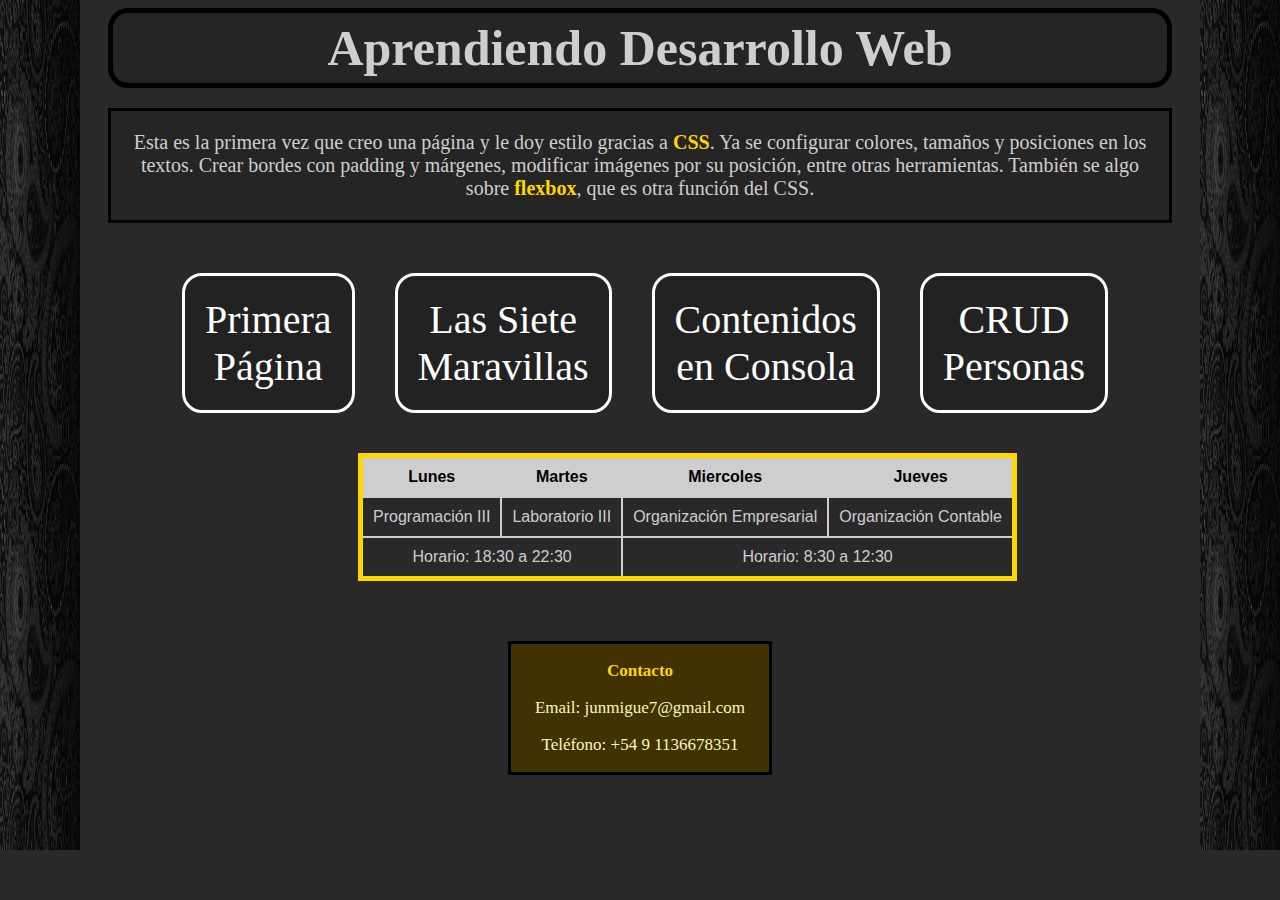
<file: index.html>
<!DOCTYPE html>
<html lang="es">
  <head>
    <meta charset="UTF-8" />
    <meta name="viewport" content="width=device-width, initial-scale=1.0" />
    <title>Página principal</title>
    <link rel="stylesheet" href="./css/style.css"/>
    <link rel="shortcut icon" href="./img/home.jpg" type="image/x-icon">
  </head>
  <body>
    <img class="patron1" src="img/patron.jpg" alt="patron" />
    <img class="patron2" src="img/patron.jpg" alt="patron" />
    <header>
      <h1>Aprendiendo Desarrollo Web</h1>
    </header>
    <main>
      <p class="primerP">
        Esta es la primera vez que creo una página y le doy estilo gracias a
        <span class="destacar">CSS</span>. Ya se configurar colores, tamaños y
        posiciones en los textos. Crear bordes con padding y márgenes, modificar
        imágenes por su posición, entre otras herramientas. También se algo
        sobre <span class="destacar">flexbox</span>, que es otra función del
        CSS.
      </p>
      <nav class="flexbox">
        <a class="enlace" href="pag1.html">Primera<br />Página</a>
        <a class="enlace" href="maravillas.html">Las Siete<br />Maravillas</a>
        <a class="enlace" href="contenidos.html">Contenidos<br>en Consola</a>
        <a class="enlace" href="crudPersonas.html">CRUD<br>Personas</a>

      </nav>
      <section>
        <table>
          <thead>
            <tr>
              <th>Lunes</th>
              <th>Martes</th>
              <th>Miercoles</th>
              <th>Jueves</th>
            </tr>
          </thead>
          <tbody>
            <tr>
              <td>Programación III</td>
              <td>Laboratorio III</td>
              <td>Organización Empresarial</td>
              <td>Organización Contable</td>
            </tr>
          </tbody>
          <tfoot>
            <tr>
              <td colspan="2">Horario: 18:30 a 22:30</td>
              <td colspan="2">Horario: 8:30 a 12:30</td>
            </tr>
          </tfoot>
        </table>
      </section>
    </main>
    <footer class="contacto">
      <p class="destacar">Contacto</p>
      <p>Email: junmigue7@gmail.com</p>
      <p>Teléfono: +54 9 1136678351</p>
    </footer>
  </body>
</html>
</file>
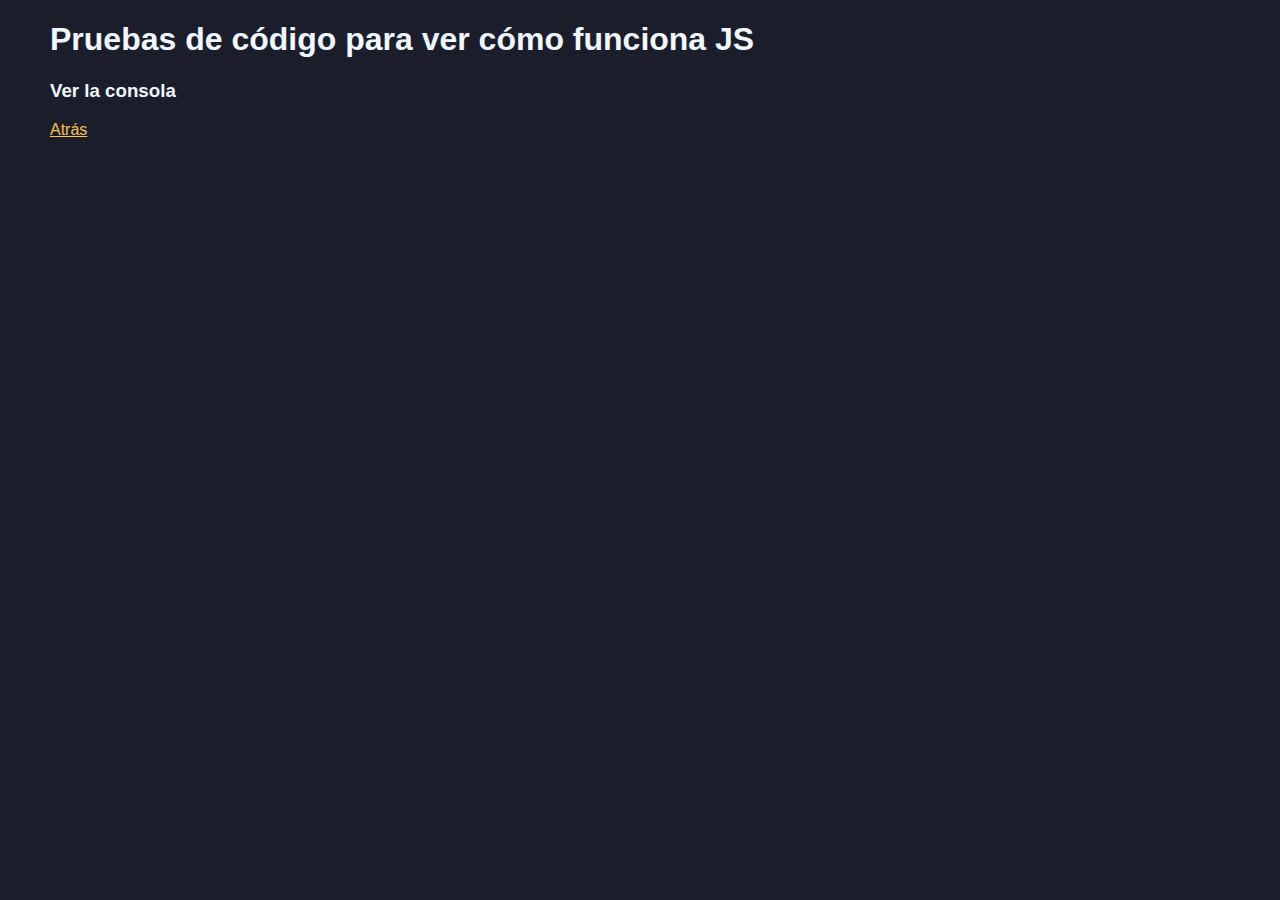
<file: arrays.html>
<!DOCTYPE html>
<html lang="es">
<head>
    <meta charset="UTF-8">
    <meta name="viewport" content="width=device-width, initial-scale=1.0">
    <title>Arrays</title>
    <link rel="shortcut icon" href="./img/js.ico" type="image/x-icon">
    <script src="./js2/arrays.js"></script>
    <link rel="stylesheet" href="./css/estilosPaginas.css">
</head>
<body>
    <h1>Pruebas de código para ver cómo funciona JS</h1>
    <h3>Ver la consola</h3>
    <a href="./contenidos.html">Atrás</a> <br> <br>
</body>
</html>
</file>
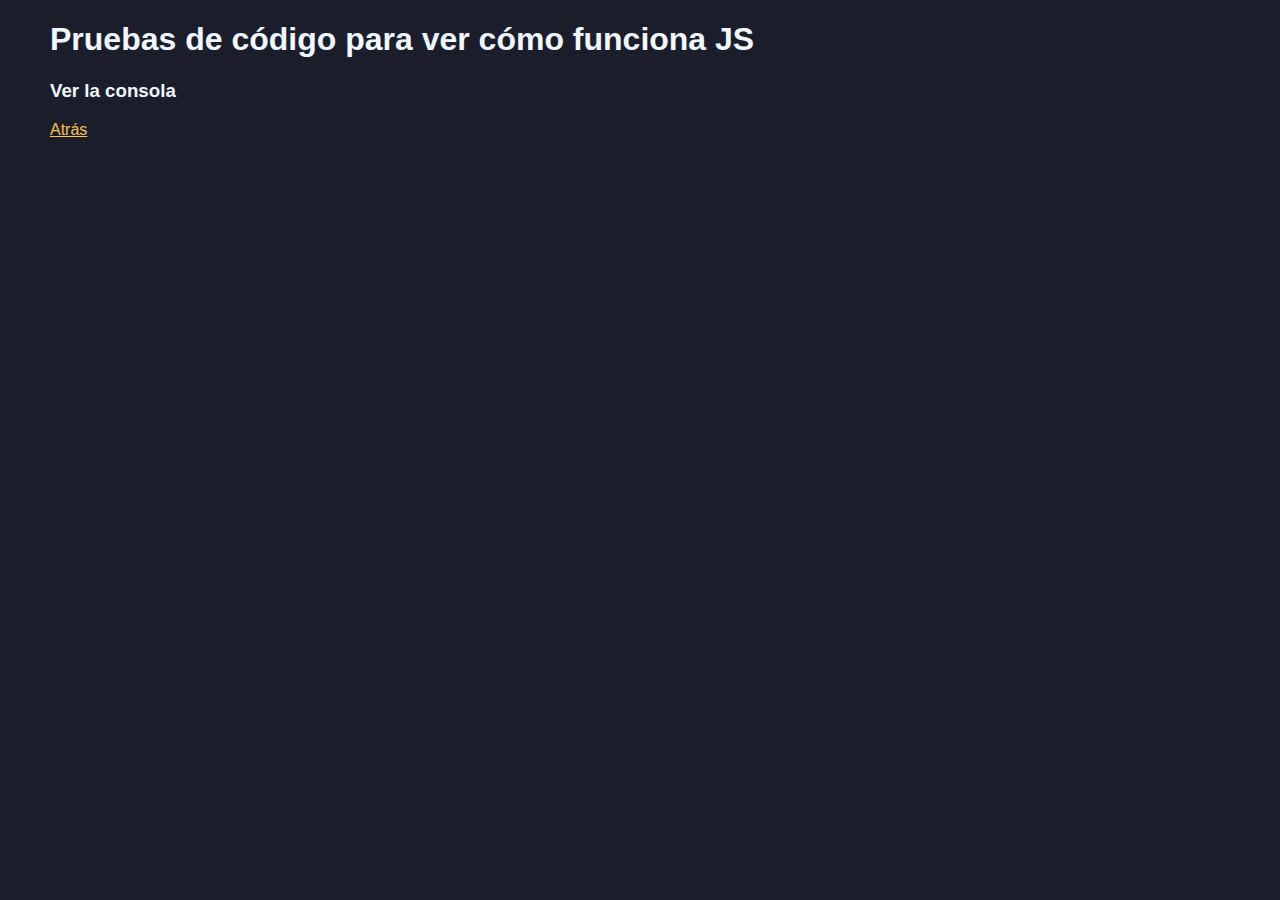
<file: clases.html>
<!DOCTYPE html>
<html lang="es">
<head>
    <meta charset="UTF-8">
    <meta name="viewport" content="width=device-width, initial-scale=1.0">
    <title>Clases</title>
    <link rel="shortcut icon" href="./img/js.ico" type="image/x-icon">
    <script src="./js2/clases.js"></script>
    <link rel="stylesheet" href="./css/estilosPaginas.css">
</head>
<body>
    <h1>Pruebas de código para ver cómo funciona JS</h1>
    <h3>Ver la consola</h3>
    <a href="./contenidos.html">Atrás</a> <br> <br>
</body>
</html>
</file>
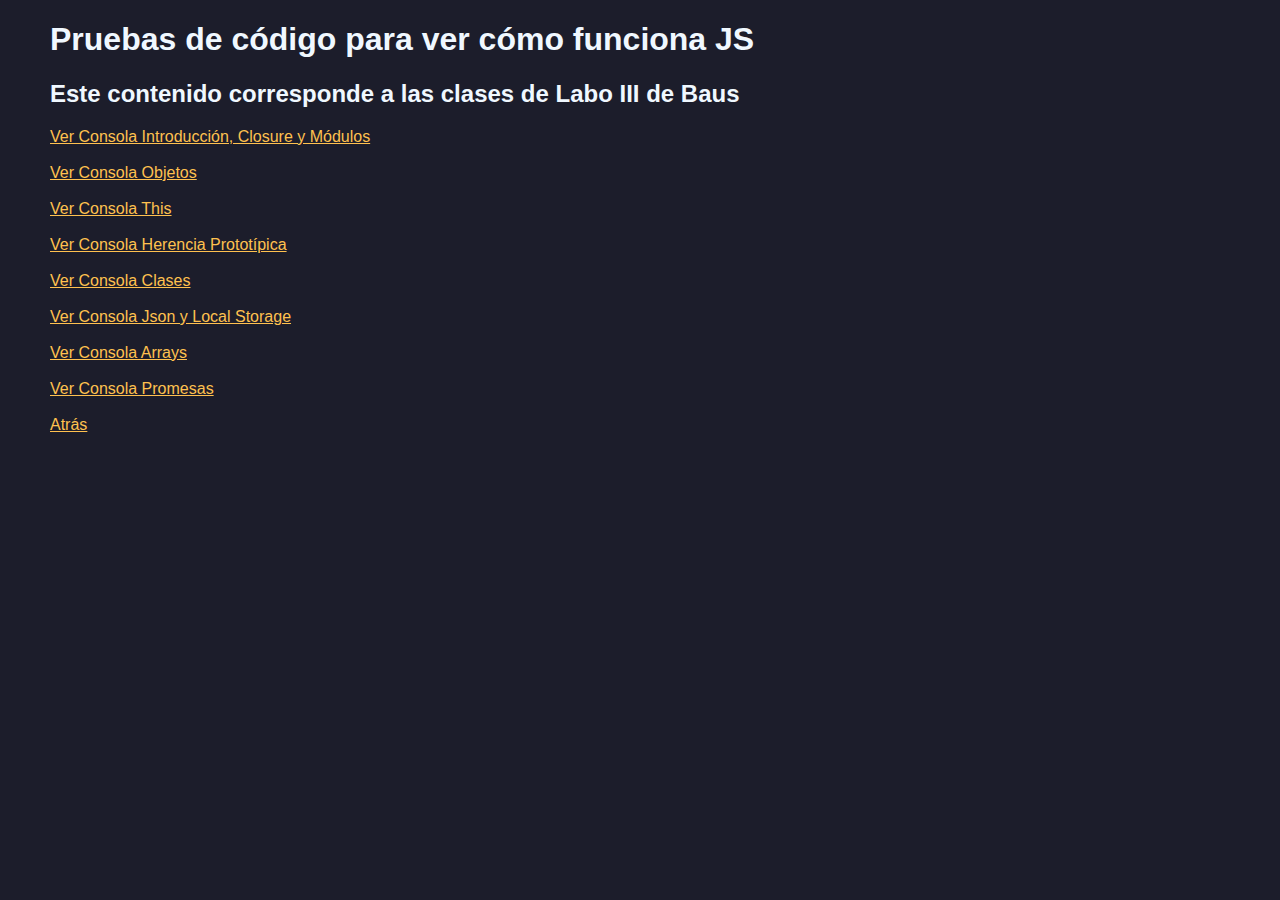
<file: contenidos.html>
<!DOCTYPE html>
<html lang="es">
<head>
    <meta charset="UTF-8">
    <meta name="viewport" content="width=device-width, initial-scale=1.0">
    <title>Contenidos</title>
    <link rel="shortcut icon" href="./img/js.ico" type="image/x-icon">
    <link rel="stylesheet" href="./css/estilosPaginas.css">
</head>
<body>
    <h1>Pruebas de código para ver cómo funciona JS</h1>
    <h2>Este contenido corresponde a las clases de Labo III de Baus</h2>
    <a href="./intro,closureYModulos.html">Ver Consola Introducción, Closure y Módulos</a> <br> <br>
    <a href="./objetos1.html">Ver Consola Objetos</a> <br> <br>
    <a href="./this.html">Ver Consola This</a> <br> <br>
    <a href="./herenciaPrototipica.html">Ver Consola Herencia Prototípica</a> <br> <br>
    <a href="./clases.html">Ver Consola Clases</a> <br> <br>
    <a href="./jsonYLocalStorage.html">Ver Consola Json y Local Storage</a> <br> <br>
    <a href="./arrays.html">Ver Consola Arrays</a> <br> <br>
    <a href="./promesas.html">Ver Consola Promesas</a> <br> <br>
    <a href="./index.html">Atrás</a> <br>
</body>
</html>
</file>
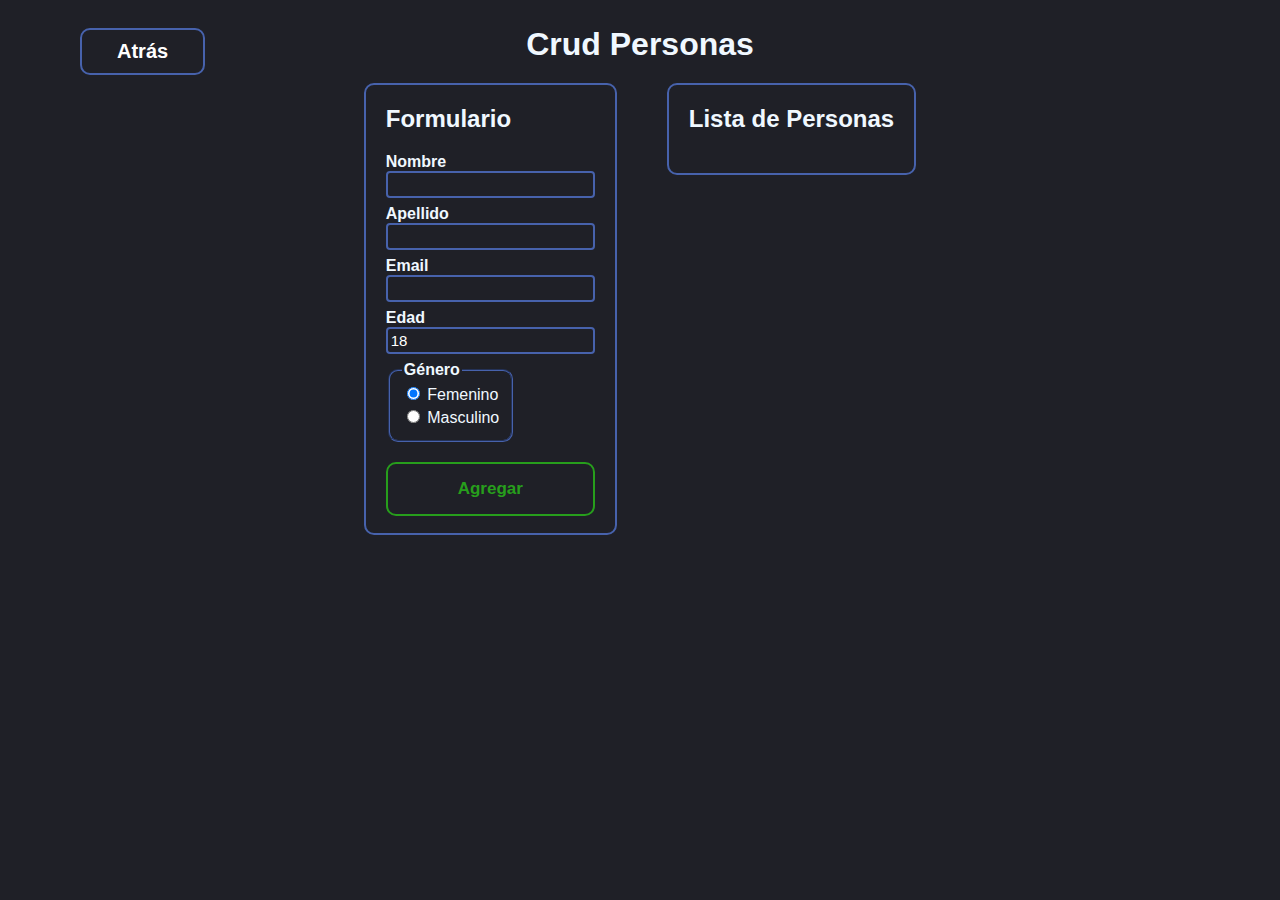
<file: crudPersonas.html>
<!DOCTYPE html>
<html lang="es">
  <head>
    <meta charset="UTF-8" />
    <meta name="viewport" content="width=device-width, initial-scale=1.0" />
    <title>CRUD Personas</title>
    <link rel="shortcut icon" href="./img/personas.jpg" type="image/x-icon" />
    <link rel="stylesheet" href="./css/crudPersonas.css" />
    <script type="module" src="./jsParcial/crudPersonas.js" defer></script>
  </head>
  <body>
    <main>
      <header>
        <a href="./index.html">Atrás</a> <br />
        <h1>Crud Personas</h1>
      </header>
      <main>
        <div class="contenedor-flex">
          <section class="seccion-formulario">
            <h2>Formulario</h2>
            <form>
              <label for="nombre">Nombre</label>
              <input
                type="text"
                name="txtNombre"
                id="nombre"
                autocomplete="off"
                required
              />
              <label for="apellido">Apellido</label>
              <input
                type="text"
                name="txtApellido"
                id="apellido"
                autocomplete="off"
                required
              />
              <label for="email">Email</label>
              <input
                type="email"
                name="txtEmail"
                id="email"
                autocomplete="off"
                required
              />
              <label for="edad">Edad</label>
              <input
                type="number"
                name="txtEdad"
                id="edad"
                min="18"
                max="65"
                value="18"
                required
              />
              <fieldset>
                <legend>Género</legend>
                <input type="radio" name="rdoGenero" value="Femenino" checked />
                Femenino <br />
                <input type="radio" name="rdoGenero" value="Masculino" />
                Masculino <br />
              </fieldset>
              <input type="submit" value="Agregar" id="inputSubmit"/>
              <input type="hidden" value="Eliminar" id="inputBaja"/>
              <input type="hidden" name="txtId" />
            </form>
          </section>
          <section class="seccion-tabla">
            <h2>Lista de Personas</h2>
            <div id="tabla-contenedor"></div>
          </section>
        </div>
      </main>
    </main>
  </body>
</html>
</file>
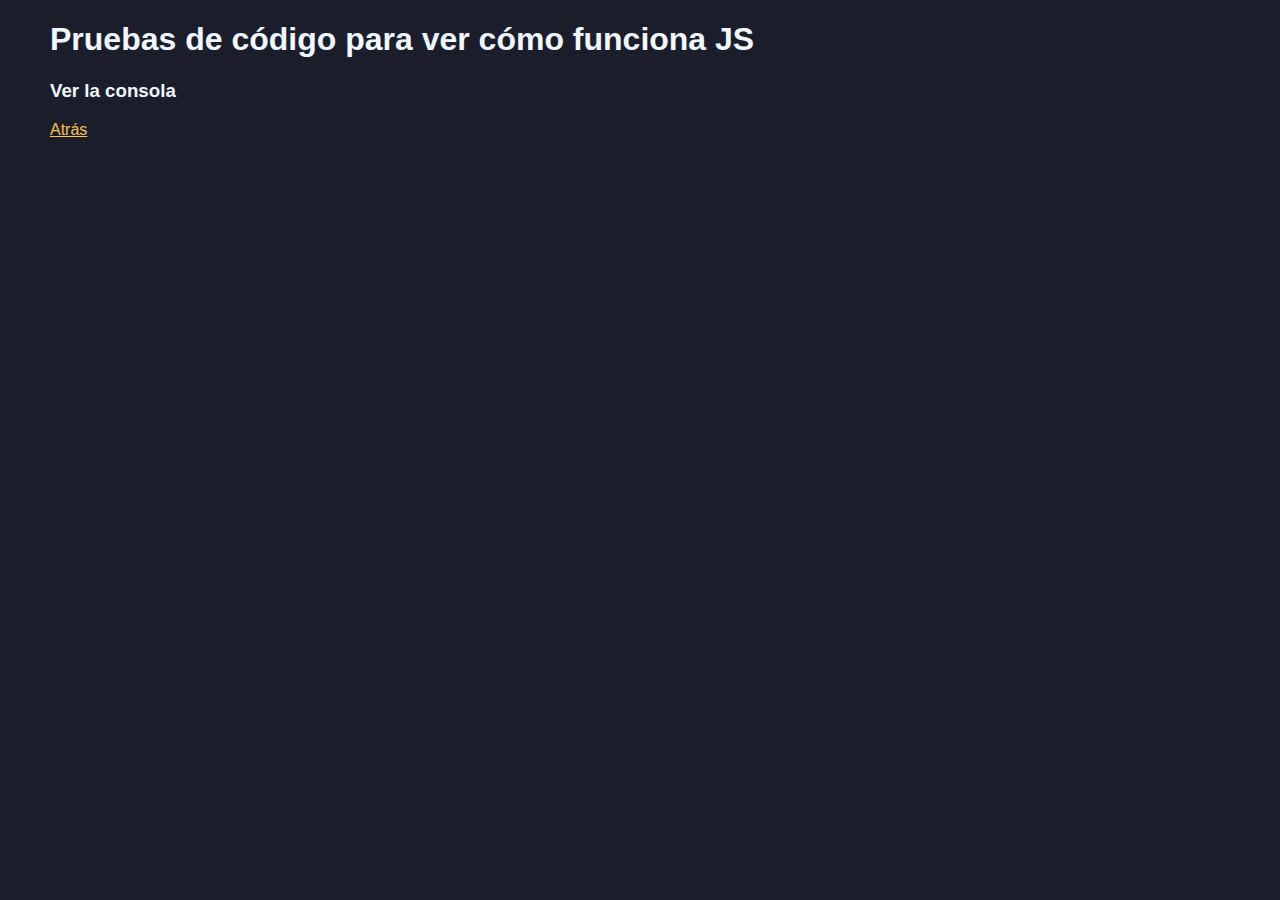
<file: herenciaPrototipica.html>
<!DOCTYPE html>
<html lang="es">
<head>
    <meta charset="UTF-8">
    <meta name="viewport" content="width=device-width, initial-scale=1.0">
    <title>Herencia Prototipica</title>
    <link rel="shortcut icon" href="./img/js.ico" type="image/x-icon">
    <script src="./js2/herenciaPrototipica.js"></script>
    <link rel="stylesheet" href="./css/estilosPaginas.css">
</head>
<body>
    <h1>Pruebas de código para ver cómo funciona JS</h1>
    <h3>Ver la consola</h3>
    <a href="./contenidos.html">Atrás</a> <br> <br>

</body>
</html>
</file>
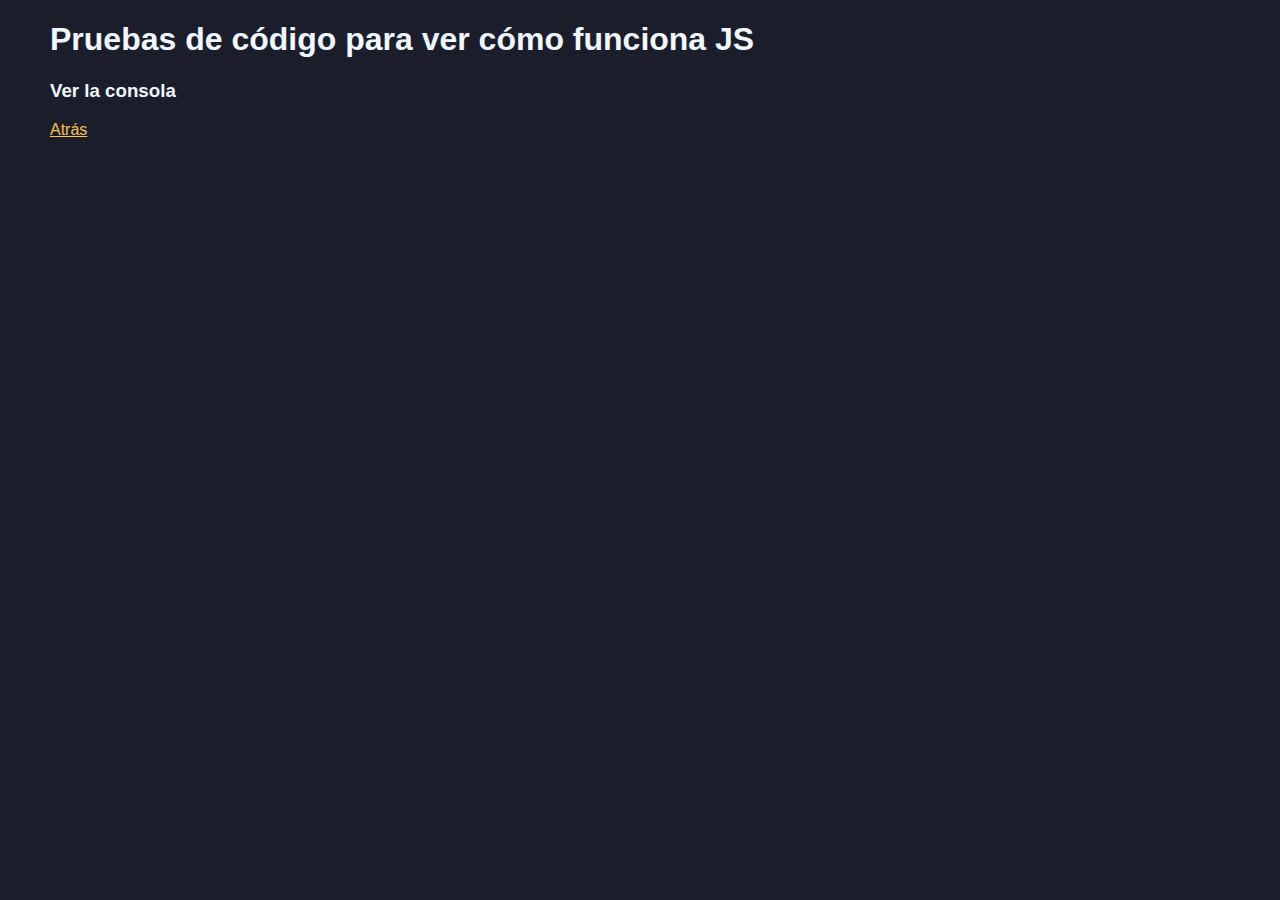
<file: intro,closureYModulos.html>
<!DOCTYPE html>
<html lang="es">
<head>
    <meta charset="UTF-8">
    <meta name="viewport" content="width=device-width, initial-scale=1.0">
    <title>Introducción, Closure y Módulos</title>
    <link rel="shortcut icon" href="./img/js.ico" type="image/x-icon">
    <!-- <script src="./js/closure.js"></script> -->
    <!-- Ese linkeo lo hago para usar el closure matematicas -->
    <script src="./js/intro,ClosureYModulos.js" type="module"></script>
    <!-- Uso type="module" para poder importar de otro archivo -->
    <link rel="stylesheet" href="./css/estilosPaginas.css">
</head>
<body>
    <h1>Pruebas de código para ver cómo funciona JS</h1>
    <h3>Ver la consola</h3>
    <a href="./contenidos.html">Atrás</a> <br>
</body>
</html>
</file>
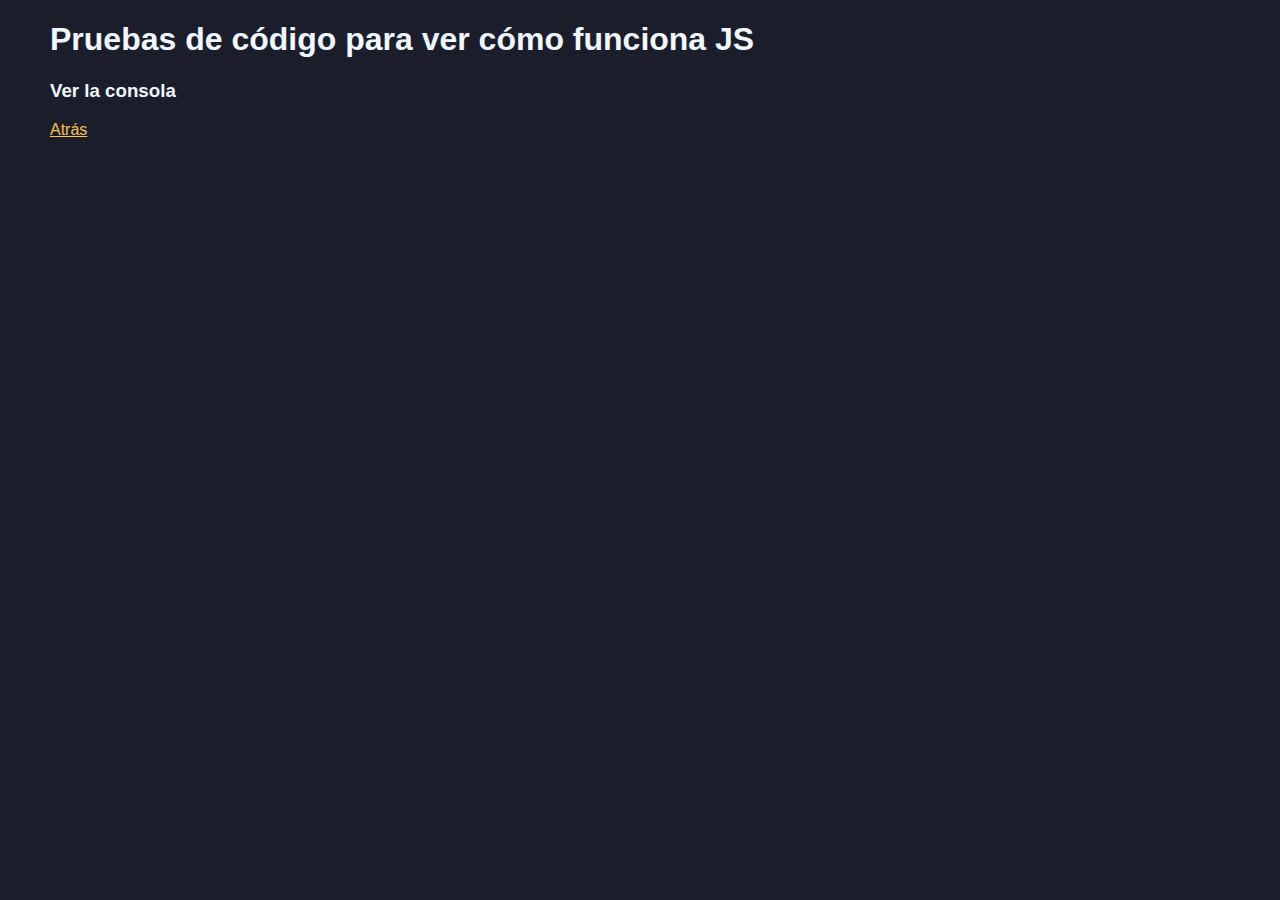
<file: jsonYLocalStorage.html>
<!DOCTYPE html>
<html lang="es">
<head>
    <meta charset="UTF-8">
    <meta name="viewport" content="width=device-width, initial-scale=1.0">
    <title>Json y Local Storage</title>
    <link rel="shortcut icon" href="./img/js.ico" type="image/x-icon">
    <script src="./js2/jsonYLocalStorage.js"></script>
    <link rel="stylesheet" href="./css/estilosPaginas.css">
</head>
<body>
    <h1>Pruebas de código para ver cómo funciona JS</h1>
    <h3>Ver la consola</h3>
    <a href="./contenidos.html">Atrás</a> <br> <br>
</body>
</html>
</file>
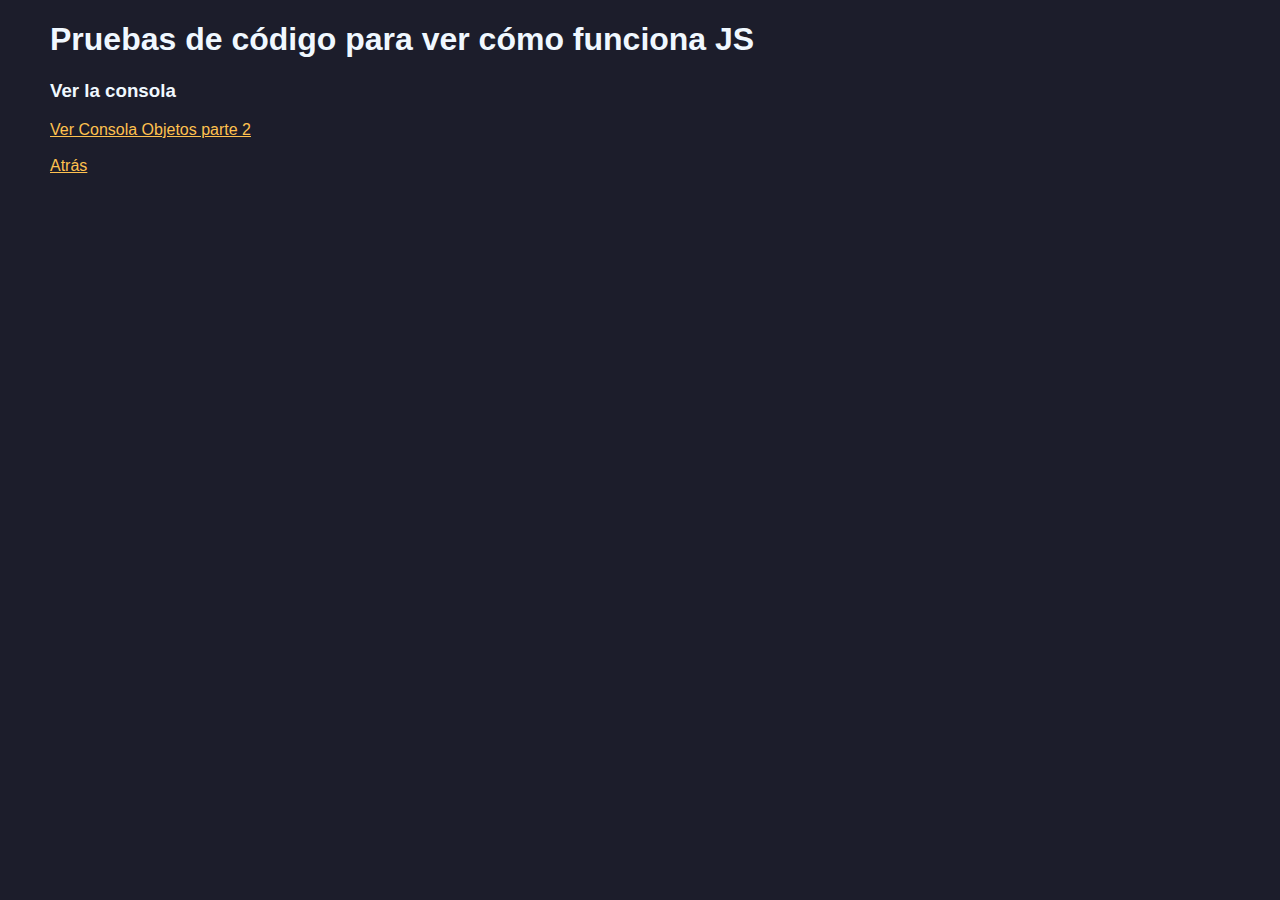
<file: objetos1.html>
<!DOCTYPE html>
<html lang="es">
<head>
    <meta charset="UTF-8">
    <meta name="viewport" content="width=device-width, initial-scale=1.0">
    <title>Objetos 1</title>
    <link rel="shortcut icon" href="./img/js.ico" type="image/x-icon">
    <script src="./js2/objetos1.js"></script>
    <link rel="stylesheet" href="./css/estilosPaginas.css">
</head>
<body>
    <h1>Pruebas de código para ver cómo funciona JS</h1>
    <h3>Ver la consola</h3>
    <a href="./objetos2.html">Ver Consola Objetos parte 2</a> <br> <br>
    <a href="./contenidos.html">Atrás</a> <br> <br>
</body>
</html>
</file>
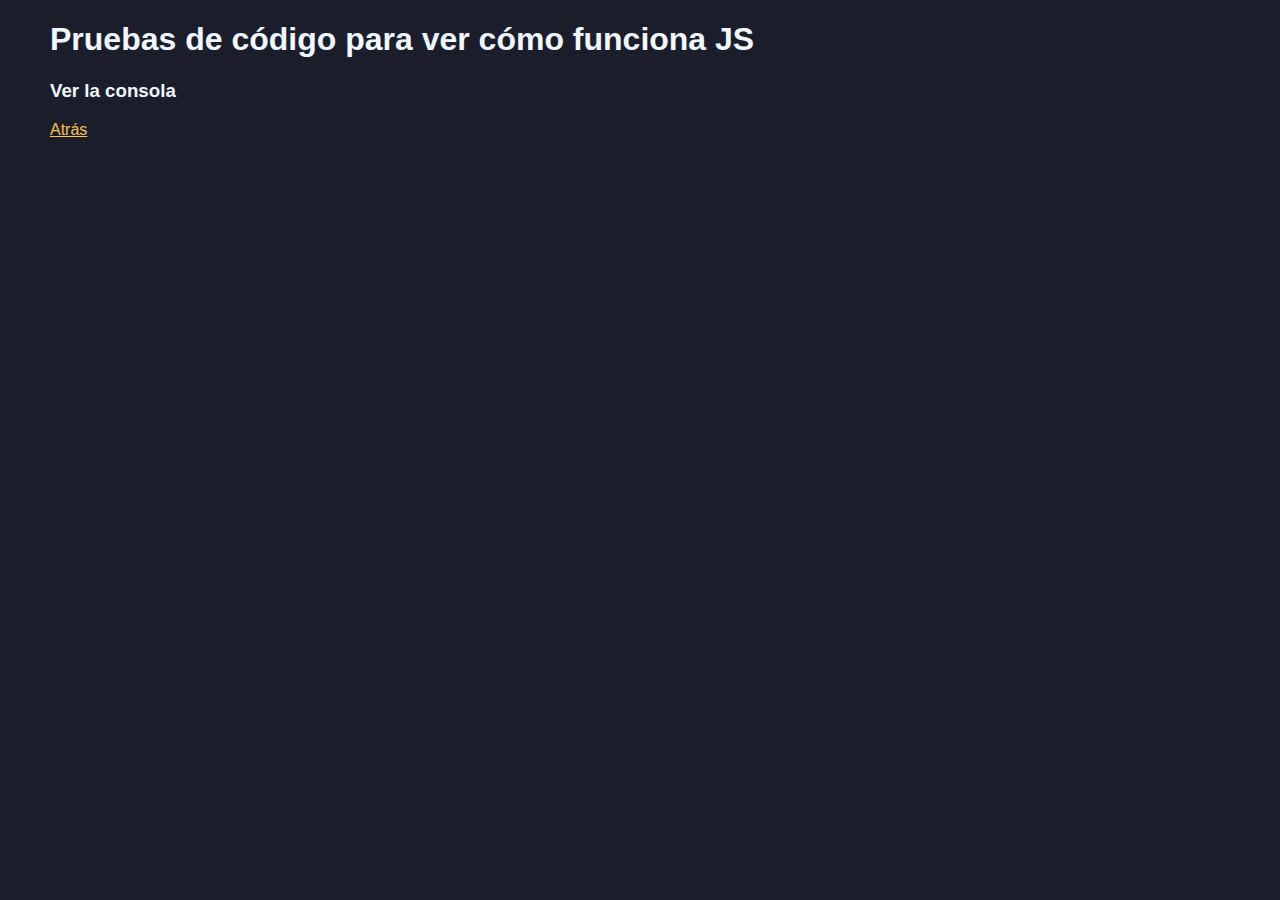
<file: objetos2.html>
<!DOCTYPE html>
<html lang="es">
<head>
    <meta charset="UTF-8">
    <meta name="viewport" content="width=device-width, initial-scale=1.0">
    <title>Objetos 2</title>
    <link rel="shortcut icon" href="./img/js.ico" type="image/x-icon">
    <script src="./js2/objetos2.js"></script>
    <link rel="stylesheet" href="./css/estilosPaginas.css">
</head>
<body>
    <h1>Pruebas de código para ver cómo funciona JS</h1>
    <h3>Ver la consola</h3>
    <a href="./objetos1.html">Atrás</a> <br> <br>
</body>
</html>
</file>
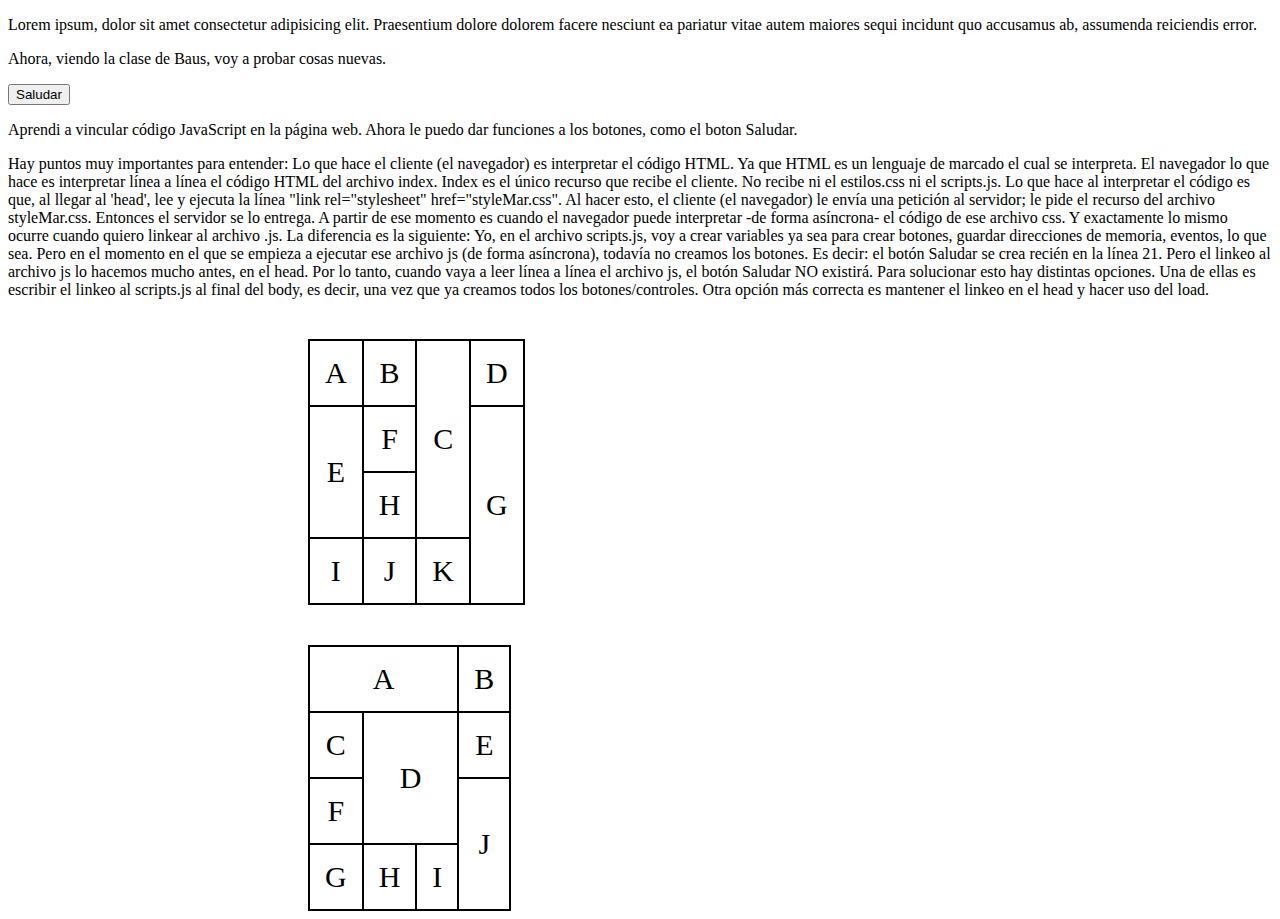
<file: pag1.html>
<!DOCTYPE html>
<html lang="es">
  <head>
    <meta charset="UTF-8" />
    <!-- Indico los caracteres que se usaran -->
    <meta name="viewport" content="width=device-width, initial-scale=1.0" />
    <!-- Indico hasta dónde se extiende la pág. -->
    <title>Primera página</title>
    <link rel="shortcut icon" href="./img/js.ico" type="image/x-icon">
    <!-- Indico el ícono de la página -->
    <script src="./js/scripts.js"></script>
    <link rel="stylesheet" href="./css/stylePag1.css">
  </head>
  <body>
    <p>
      Lorem ipsum, dolor sit amet consectetur adipisicing elit. Praesentium
      dolore dolorem facere nesciunt ea pariatur vitae autem maiores sequi
      incidunt quo accusamus ab, assumenda reiciendis error.
    </p>
    <p>Ahora, viendo la clase de Baus, voy a probar cosas nuevas.</p>
    <!-- <button onclick="alert('Hola mundo')">Saludar</button> Esto es una mala práctica, ya que estamos mezclando código JavaScript en código HTML. Es lo mismo que cuando usamos la propiedad 'style' para usar lenguaje CSS. -->
    <button id="btnSaludar">Saludar</button>
    <p>
      Aprendi a vincular código JavaScript en la página web. Ahora le puedo dar
      funciones a los botones, como el boton Saludar.
    </p>
    <p>
      Hay puntos muy importantes para entender: Lo que hace el cliente (el
      navegador) es interpretar el código HTML. Ya que HTML es un lenguaje de
      marcado el cual se interpreta. El navegador lo que hace es interpretar
      línea a línea el código HTML del archivo index. Index es el único recurso
      que recibe el cliente. No recibe ni el estilos.css ni el scripts.js. Lo
      que hace al interpretar el código es que, al llegar al 'head', lee y
      ejecuta la línea "link rel="stylesheet" href="styleMar.css". Al hacer
      esto, el cliente (el navegador) le envía una petición al servidor; le pide
      el recurso del archivo styleMar.css. Entonces el servidor se lo entrega. A
      partir de ese momento es cuando el navegador puede interpretar -de forma
      asíncrona- el código de ese archivo css. Y exactamente lo mismo ocurre
      cuando quiero linkear al archivo .js. La diferencia es la siguiente: Yo,
      en el archivo scripts.js, voy a crear variables ya sea para crear botones,
      guardar direcciones de memoria, eventos, lo que sea. Pero en el momento en
      el que se empieza a ejecutar ese archivo js (de forma asíncrona), todavía
      no creamos los botones. Es decir: el botón Saludar se crea recién en la
      línea 21. Pero el linkeo al archivo js lo hacemos mucho antes, en el head.
      Por lo tanto, cuando vaya a leer línea a línea el archivo js, el botón
      Saludar NO existirá. Para solucionar esto hay distintas opciones. Una de
      ellas es escribir el linkeo al scripts.js al final del body, es decir, una
      vez que ya creamos todos los botones/controles. Otra opción más correcta es
      mantener el linkeo en el head y hacer uso del load.
    </p>
    <section>
      <table>
        <tbody>
          <tr>
            <td>A</td>
            <td>B</td>
            <td rowspan="3">C</td>
            <td>D</td>
          </tr>
          <tr>
            <td rowspan="2">E</td>
            <td>F</td>
            <td rowspan="3">G</td>
          </tr>
          <tr>
            <td>H</td>
          </tr>
          <tr>
            <td>I</td>
            <td>J</td>
            <td>K</td>
          </tr>
        </tbody>
      </table>

      <table>
        <tbody>
          <tr>
            <td colspan="3">A</td>
            <td>B</td>
          </tr>
          <tr>
            <td>C</td>
            <td colspan="2" rowspan="2">D</td>
            <td>E</td>
          </tr>
          <tr>
            <td>F</td>
            <td rowspan="2">J</td>
          </tr>
          <tr>
            <td>G</td>
            <td>H</td>
            <td>I</td>
          </tr>
        </tbody>
      </table>
    </section>

    <!-- <script src="scripts.js"></script> -->
    <!-- Vinculo el archivo js. Hacerlo aca funciona y esta bien. Hace que no sea necesario usar el evento Load. Pero no es lo ideal. Lo ideal es usar el Load y que la vinculación este en el head. -->
  </body>
</html>
</file>
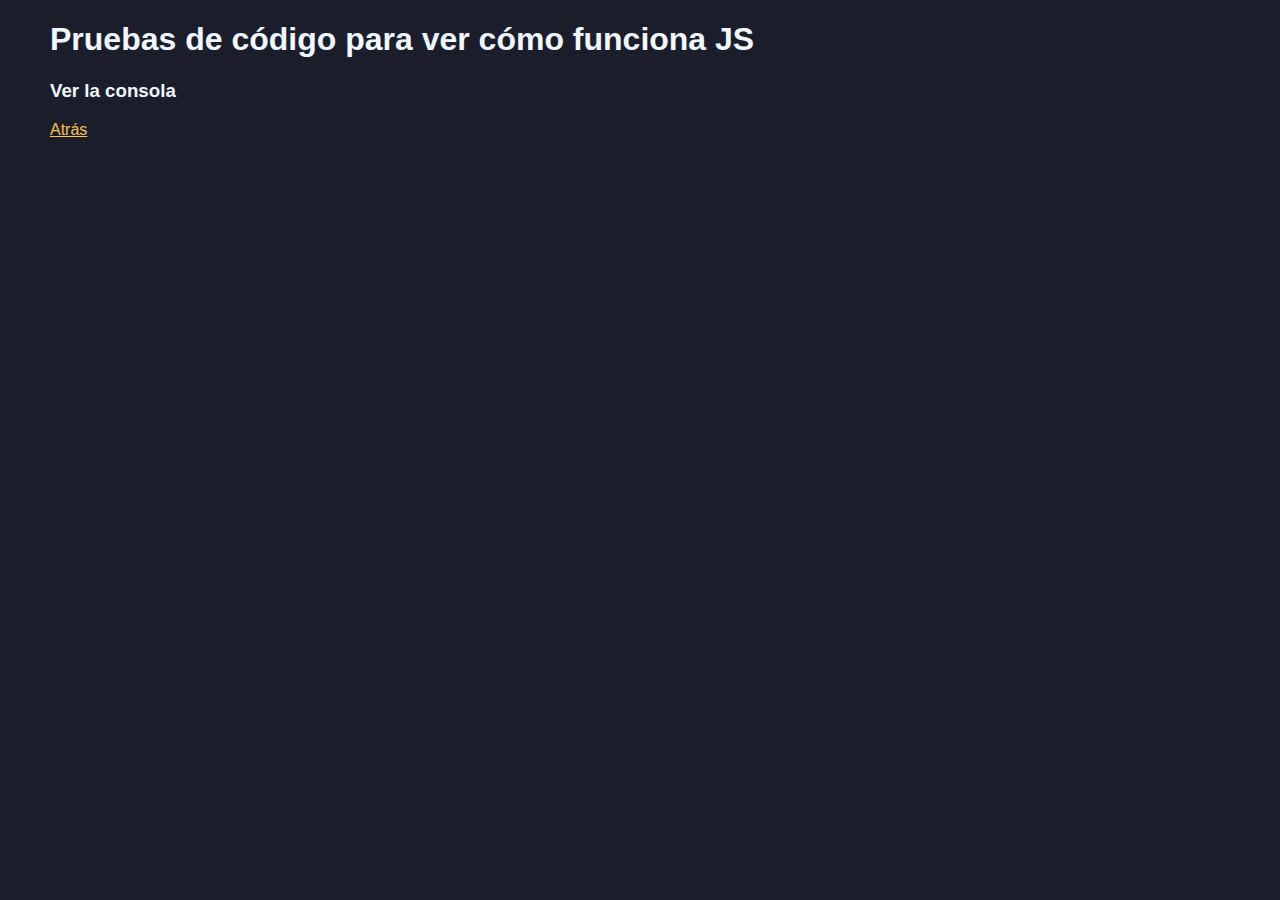
<file: promesas.html>
<!DOCTYPE html>
<html lang="es">
<head>
    <meta charset="UTF-8">
    <meta name="viewport" content="width=device-width, initial-scale=1.0">
    <title>Promesas</title>
    <link rel="shortcut icon" href="./img/js.ico" type="image/x-icon">
    <script src="./js3/promesas.js"></script>
    <link rel="stylesheet" href="./css/estilosPaginas.css">
</head>
<body>
    <h1>Pruebas de código para ver cómo funciona JS</h1>
    <h3>Ver la consola</h3>
    <a href="./contenidos.html">Atrás</a> <br> <br>
</body>
</html>
</file>
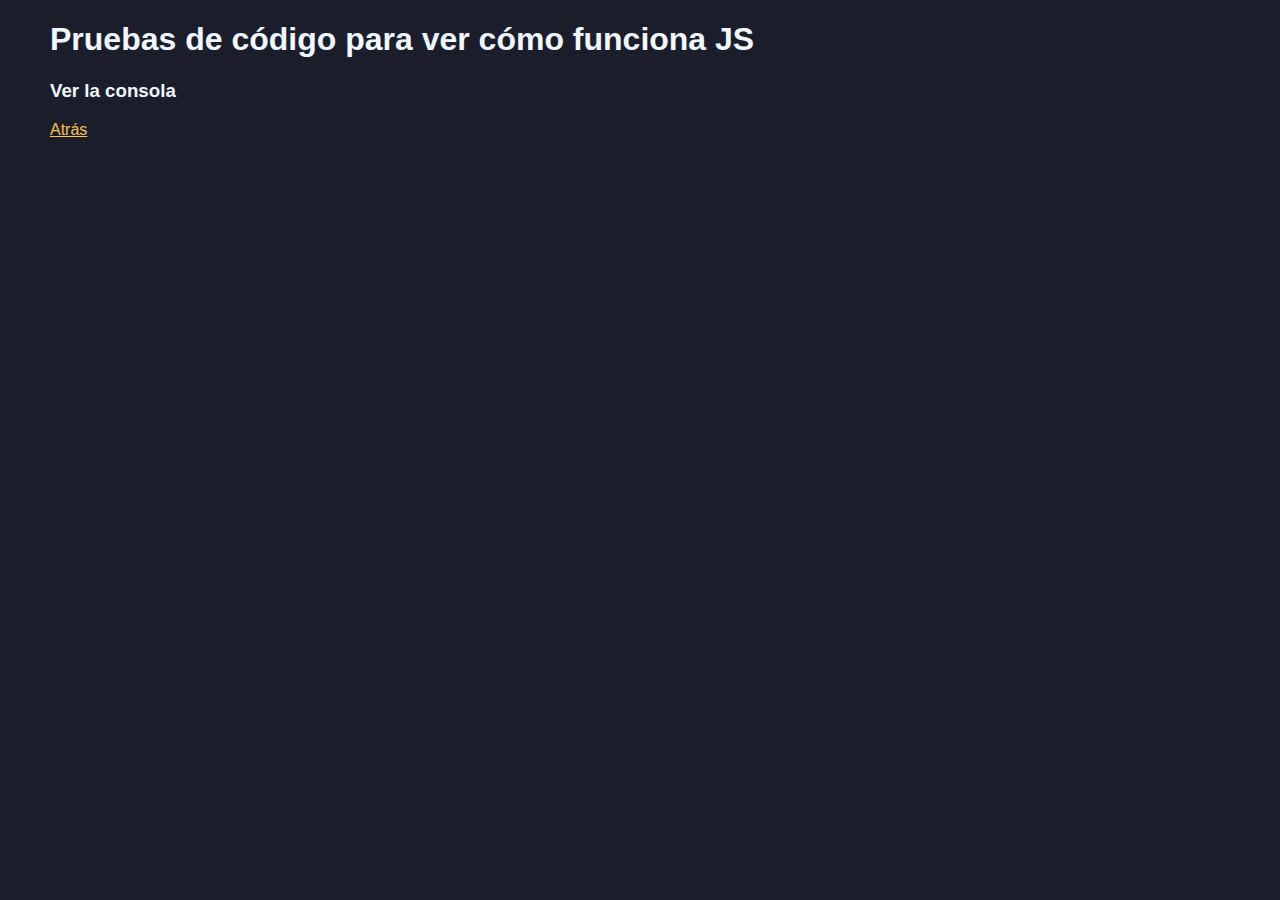
<file: this.html>
<!DOCTYPE html>
<html lang="es">
<head>
    <meta charset="UTF-8">
    <meta name="viewport" content="width=device-width, initial-scale=1.0">
    <title>This</title>
    <link rel="shortcut icon" href="./img/js.ico" type="image/x-icon">
    <script src="./js2/this.js"></script>
    <link rel="stylesheet" href="./css/estilosPaginas.css">
</head>
<body>
    <h1>Pruebas de código para ver cómo funciona JS</h1>
    <h3>Ver la consola</h3>
    <a href="./contenidos.html">Atrás</a> <br> <br>
</body>
</html>
</file>
<file: css/style.css>
body{
    background-color:rgb(41, 41, 41);
}

.destacar{
    color:gold;
    font-weight: bold;
}

h1{
    color:#cecece;
    background-color: rgb(37, 37, 37);
    font-family: 'Lucida Sans';
    font-size: 50px;
    text-align: center;
    border: solid 5px rgb(0, 0, 0);
    border-radius: 20px;
    padding: 6px;
    margin: 0 100px 20px 100px;
}

.primerP{
    color:#cecece;
    background-color: rgb(37, 37, 37);
    font-size: 20px;
    font-family: 'Lucida Sans';
    text-align: center;
    border: solid 3px rgb(0, 0, 0);
    padding: 20px;
    margin: 0 100px 0 100px;
}

.flexbox{
    display: flex;
    justify-content: center;
    align-items: center;
    margin: 50px 0 0 50px;
}

table{
    font-family: 'Gill Sans', 'Gill Sans MT', Calibri, 'Trebuchet MS', sans-serif;
    color: #cecece;
    border: solid 5px gold;
    border-collapse: collapse;
    margin: 0px 30px 10px 350px;
}

th, td{
    border: solid 2px #cecece;
    padding: 10px;
    text-align: center;
}

thead{
    background-color: #cecece;
    color: black;
}

.enlace{
    color:rgb(255, 255, 255);
    background-color: rgb(34, 34, 34);
    font-family: 'Lucida Sans';
    font-size: 40px;
    text-align: center;
    text-decoration: none;
    border: solid 3px rgb(255, 255, 255);
    border-radius: 20px;
    padding: 20px;
    margin: 0 40px 40px 0;
}

.contacto{
    color:#f8f7bb;
    background-color: rgb(65, 50, 3);
    font-size: 17px;
    font-family: 'Lucida Sans';
    text-align: center;
    border: solid 3px rgb(0, 0, 0);
    padding: 0px;
    margin: 60px 500px 0 500px;
}

img{
    height: 100%;
    width: 80px;
    position: absolute;
    top: 0;
}

.patron1{
    left: 0;
    height:850px;
}

.patron2{
    right: 0;
    height:850px;
}
</file>
<file: css/estilosPaginas.css>
body{
    background-color: rgb(28, 29, 43);
    color: aliceblue;
    font-family: 'Segoe UI', Tahoma, Geneva, Verdana, sans-serif;
    margin-left: 50px;
}

a{
    color:rgb(255, 193, 79);
}
</file>
<file: css/crudPersonas.css>
body {
    background-color: rgb(31, 32, 39);
    color: aliceblue;
    font-family: "Segoe UI", Tahoma, Geneva, Verdana, sans-serif;
}

a{
    position: absolute;
    top: 28px;
    left: 80px;
    padding: 10px 35px 10px 35px;
    font-size: 20px;
    font-weight: bold;
    text-decoration: none;
    color: white;
    border: solid 2px rgb(71, 98, 172);
    border-radius: 10px;
}
a:hover{
    background-color: rgb(71, 98, 172);
    transition-duration: 300ms;
}
h1{
    text-align: center;
    margin: 0 100px 20px 100px;
}

.contenedor-flex {
  display: flex;
  justify-content: center;
}

table {
    font-family: "Gill Sans", "Gill Sans MT", Calibri, "Trebuchet MS", sans-serif;
    background-color: rgb(31, 32, 39);
    color: white;
    padding: 5px;
    border-collapse: collapse;
    text-align: center;
}
th {
    font-size: 18px;
    text-transform: capitalize;
    border: solid 2px rgb(71, 98, 172);
    border-collapse: collapse;
    padding: 7px 10px 7px 10px;
}
td {
    padding: 9px;
    border: solid 2px rgb(71, 98, 172);
    border-collapse: collapse;
    text-align: center;
}
.filaPar {
    background-color: rgb(34, 36, 43);
}
.filaSeleccionada, tbody > tr:hover {
    background-color: rgb(71, 98, 172);
    cursor: pointer;
    transition-duration: 200ms;
}

.seccion-formulario {
    height: min-content;
    margin-right: 50px;
    border: solid 2px rgb(71, 98, 172);
    border-radius: 10px;
    padding: 0px 20px 10px 20px;
}
form {
    display: flex;
    flex-direction: column;
}

.seccion-tabla {
    height: min-content;
    /* max-height: 80vh; */
    /* overflow-y: auto; */
    border: solid 2px rgb(71, 98, 172);
    border-radius: 10px;
    padding: 0px 20px 20px 20px;
}

label {
    font-weight: bold;
}
input {
    display: block;
    margin-bottom: 7px;
    font-size: 15px;
    color: white;
    background-color: rgb(31, 32, 39);
    border: solid 2px rgb(71, 98, 172);
    border-radius: 4px;
    padding: 3px;
}

fieldset {
    width: fit-content;
    margin-bottom: 20px;
    border-color: rgb(71, 98, 172);
    border-radius: 10px;
}
fieldset > input {
    display: inline;
}
legend {
    font-weight: bold;
}

input[type="submit"] {
    font-size: 17px;
    font-weight: bold;
    padding: 15px;
    color: rgb(39, 158, 28);
    border-color: rgb(39, 158, 28);
    border-radius: 10px;
}
input[type="button"] {
    font-size: 17px;
    font-weight: bold;
    padding: 15px;
    color: rgb(185, 71, 43);
    border-color: rgb(185, 71, 43);
    border-radius: 10px;
}

input[type="submit"]:hover {
    cursor: pointer;
    background-color: rgb(39, 158, 28);
    color: white;
    transition-duration: 300ms;
}
[type="button"]:hover{
    cursor: pointer;
    background-color: rgb(185, 71, 43);
    color: white;
    transition-duration: 300ms;
}
</file>
<file: css/stylePag1.css>
table, th, td{
    margin: 40px 0px 0px 300px;
    border: solid 2px black;
    border-collapse: collapse;
    padding: 15px;
    font-size: 30px;
    text-align: center;
}
</file>
